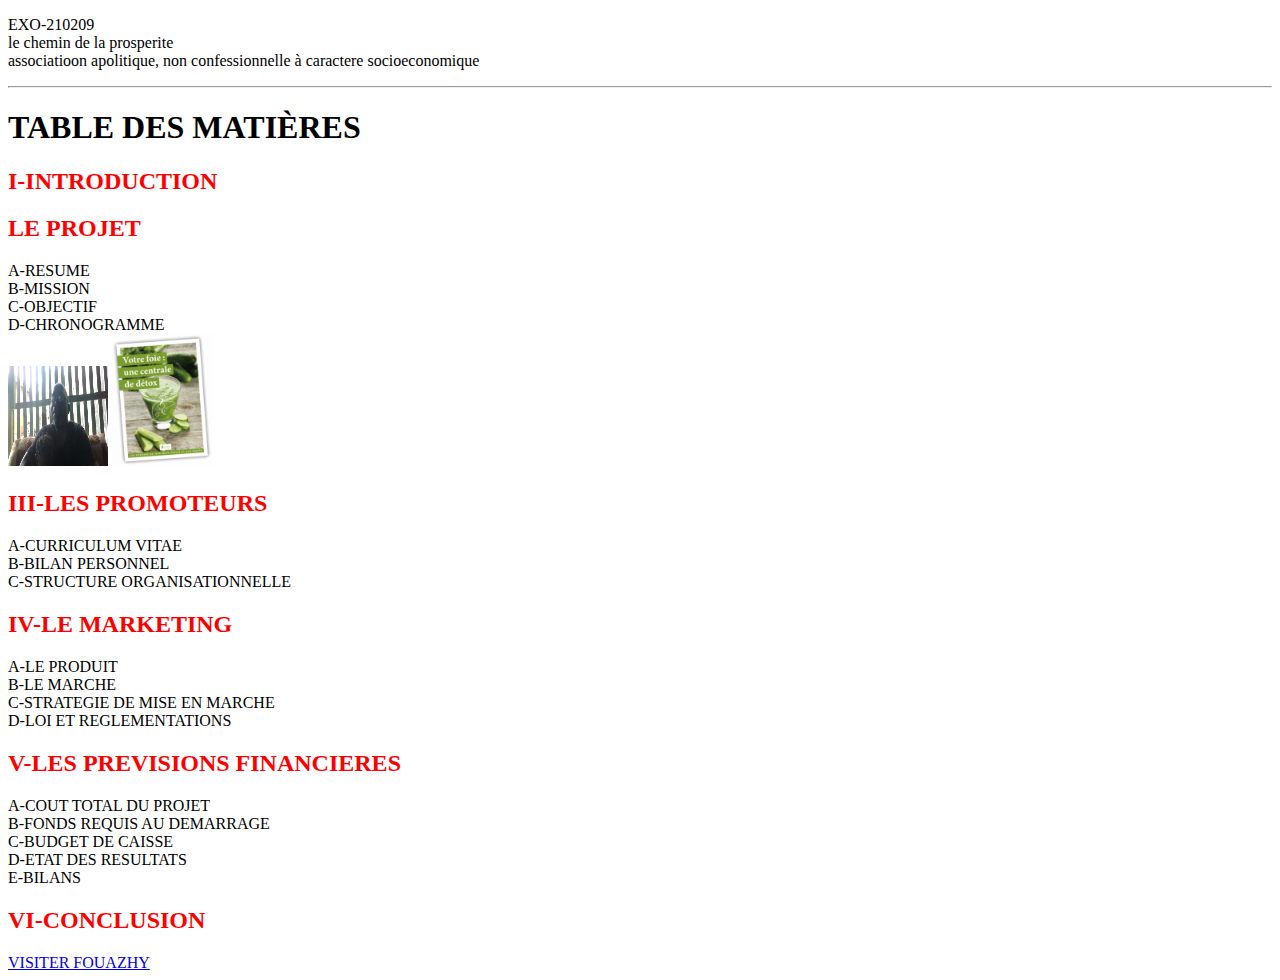
<file: monportefolio/index.html>
<!DOCTYPE html>
<html lang="fr">
<head>
    <meta charset="UTF-8">
    <meta http-equiv="X-UA-Compatible" content="IE=edge">
    <meta name="viewport" content="width=device-width, initial-scale=1.0">
    <title>FOUAZHY</title>
    <link rel="stylesheet" href="style.css">
</head>
<body>
    <div>
        <p>EXO-210209<br>
            le chemin de la prosperite<br>
            associatioon apolitique, non confessionnelle à caractere socioeconomique</p>
        <hr>
    </div>
    <h1>TABLE DES MATIÈRES</h1>
    <!-- bloc de gauche -->    
    <div>
        <h2>I-INTRODUCTION</h2>
        <h2>LE PROJET</h2>
        A-RESUME<br>B-MISSION<br>C-OBJECTIF<br>D-CHRONOGRAMME <br>
        <img src="konan.jpg" alt="photo de qlq1" width="100" height="100">
        <img src="JUS DE FRUIT.png" alt="verre de jus de fruit" width="100" heigth="100">
    </div>
    <div>
        <h2>III-LES PROMOTEURS </h2>
        A-CURRICULUM VITAE<br> B-BILAN PERSONNEL<br>C-STRUCTURE ORGANISATIONNELLE      
    </div>
    <div>
        <h2>IV-LE MARKETING</h2>
        A-LE PRODUIT<br>B-LE MARCHE<br>
    <!-- bloc de droite -->
        C-STRATEGIE DE MISE EN MARCHE</br>D-LOI ET REGLEMENTATIONS</br>
    </div>
    <div>
        <h2>V-LES PREVISIONS FINANCIERES</h2>
        A-COUT TOTAL DU PROJET</br>B-FONDS REQUIS AU DEMARRAGE<br>C-BUDGET DE CAISSE<br>D-ETAT DES RESULTATS<br>E-BILANS</p>
    </div>
        <h2>VI-CONCLUSION</h2>
    
    <a href="hts78@gmail.com">VISITER FOUAZHY</a>
</body>

</html>
</file>
<file: monportefolio/style.css>
h2{color: red;}
</file>
